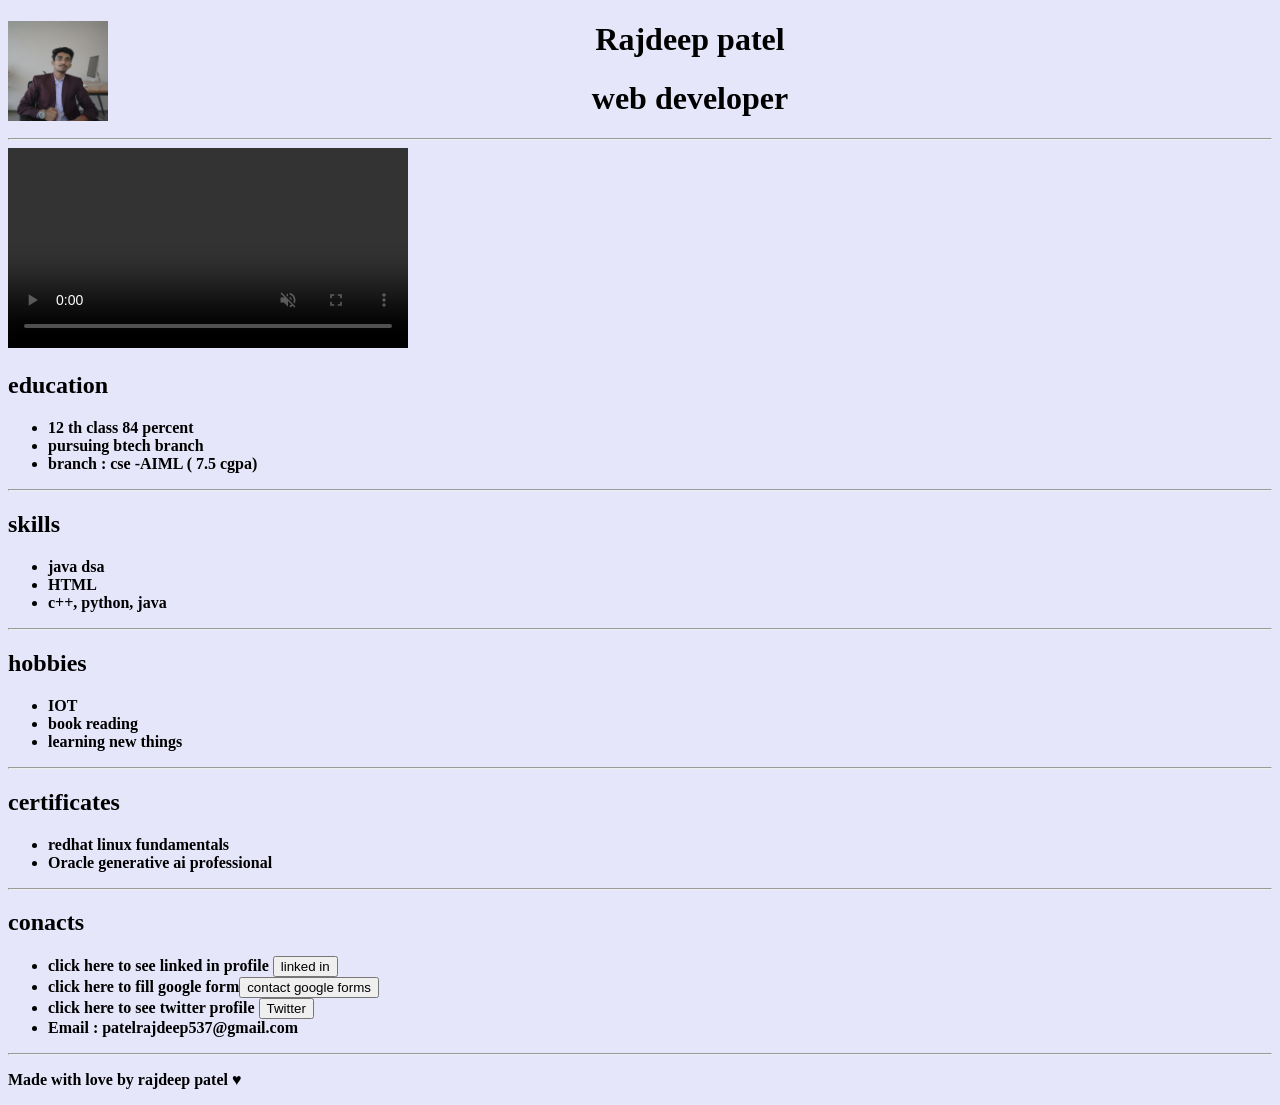
<file: index.html>
<!DOCTYPE html>
<html lang="en">
<head>
    <meta charset="UTF-8">
    <meta name="viewport" content="width=device-width, initial-scale=1.0">
    <title>Portfolio </title>
</head>

<body>
    <link rel="stylesheet" href="style.css">
    <header>
        <div>
         <img src ="mypic.jpeg"  alt ="my image" height ="100px" width="100px" align="left">
     <h1><center> Rajdeep patel</center></h1>
        <h1><center>web developer </center></h1>

       
        <hr>
         <video src="video2.mp4"controls autoplay muted loop height="200pxs" > 
               <hr>
        </div>
    </header>   
    
    <section>
    <h2>education </h2>
     
    <ul>

        <li><b>12 th class 84 percent</b></li>
        <li><b>pursuing btech branch </b> </li> 
        <li><b>branch : cse -AIML ( 7.5 cgpa)<b></li>
        </ul>
          <hr>
        </section>
            <section>
        <h2> skills </h2>
        <ul>
            <li>java dsa</li>
            <li>HTML</li>
            <li>c++, python, java </li>
        </ul>
                <hr>
            </section>
            <section>
        <h2>hobbies</h2>
        <ul>
            <li><b>IOT</b></li>
                <li><b>book reading </b></li>
                    <li><B>learning new things </B></LI>
        </ul>
                <hr>
            </section>
            <section>
        <h2>certificates</h2>
        <ul>
            <li><b>redhat linux fundamentals</b></li>
            <li><b>Oracle generative ai professional</b></li>
        </ul>
                <hr>
            </section>
            <footer>
        <h2>conacts</h2>
        <ul>   
            <li> click here to see linked in profile <a href ="https://in.linkedin.com/in/rajdeep-patel-b80b85341"><button>linked in</button> </a>
                <li>click here to fill google form<a href ="https://docs.google.com/forms/d/e/1FAIpQLSeZbx0-YNzHk_i09ZOpopEDbtdxgEgKo1mYeAPbLXjysQra_A/viewform?usp=dialog"><button>contact google forms</button></a>
                    <li>click here to see twitter profile <a href="https://x.com/Rajdeep5085348"><button>Twitter</button></a>
                    <li><b>Email : patelrajdeep537@gmail.com</b></li>
        </ul>
                <hr>
            </footer>
          
<p>Made with love by rajdeep patel &hearts;</p>
</body>
</html>
</file>
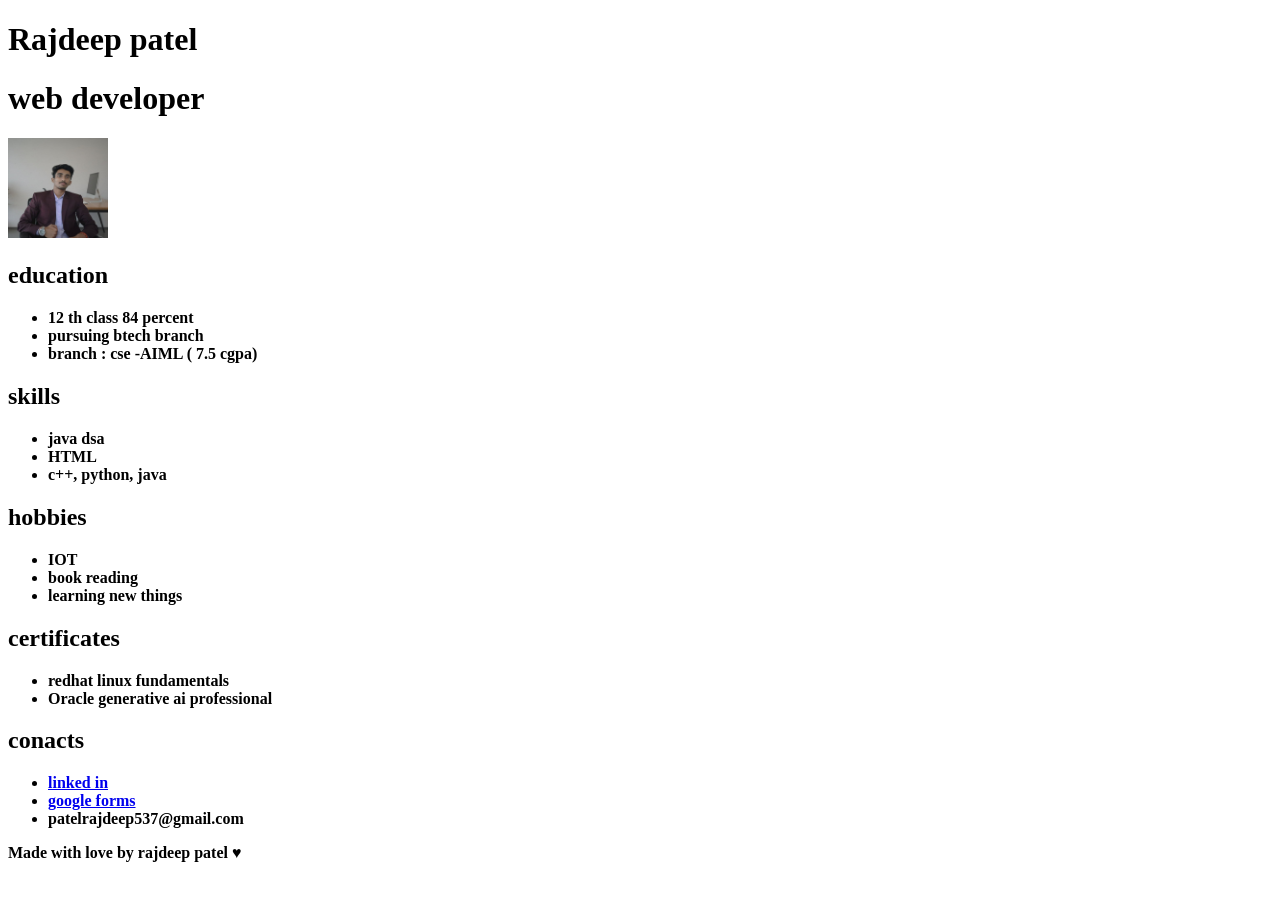
<file: basichtmlPortfoilio.html>
<!DOCTYPE html>
<html lang="en">
<head>
    <meta charset="UTF-8">
    <meta name="viewport" content="width=device-width, initial-scale=1.0">
    <title>Portfolio </title>
</head>

<body>
    <h1> <b>Rajdeep patel</b></h1>
        <h1><b>web developer </b></h1>
    <img src ="mypic.jpeg"  alt ="my image" height ="100px" width="100px">
    <h2>education </h2>
    <ul>
        <li><b>12 th class 84 percent</b></li>
        <li><b>pursuing btech branch </b> </li> 
        <li><b>branch : cse -AIML ( 7.5 cgpa)<b></li>
        </ul>
        <h2> skills </h2>
        <ul>
            <li>java dsa</li>
            <li>HTML</li>
            <li>c++, python, java </li>
        </ul>
        <h2>hobbies</h2>
        <ul>
            <li><b>IOT</b></li>
                <li><b>book reading </b></li>
                    <li><B>learning new things </B></LI>
        </ul>
        <h2>certificates</h2>
        <ul>
            <li><b>redhat linux fundamentals</b></li>
            <li><b>Oracle generative ai professional</b></li>
        </ul>
        <h2>conacts</h2>
        <ul>   
            <li> <a href ="https://in.linkedin.com/in/rajdeep-patel-b80b85341" >linked in </a>
                <li><a href ="https://docs.google.com/forms/d/e/1FAIpQLSeZbx0-YNzHk_i09ZOpopEDbtdxgEgKo1mYeAPbLXjysQra_A/viewform?usp=dialog">google forms</a>
                    <li><b>patelrajdeep537@gmail.com</b></li>
        </ul>
<p>Made with love by rajdeep patel &hearts;</p>
</body>
</html>
</file>
<file: style.css>
body{
    background-color:lavender;
    
    
}
</file>
